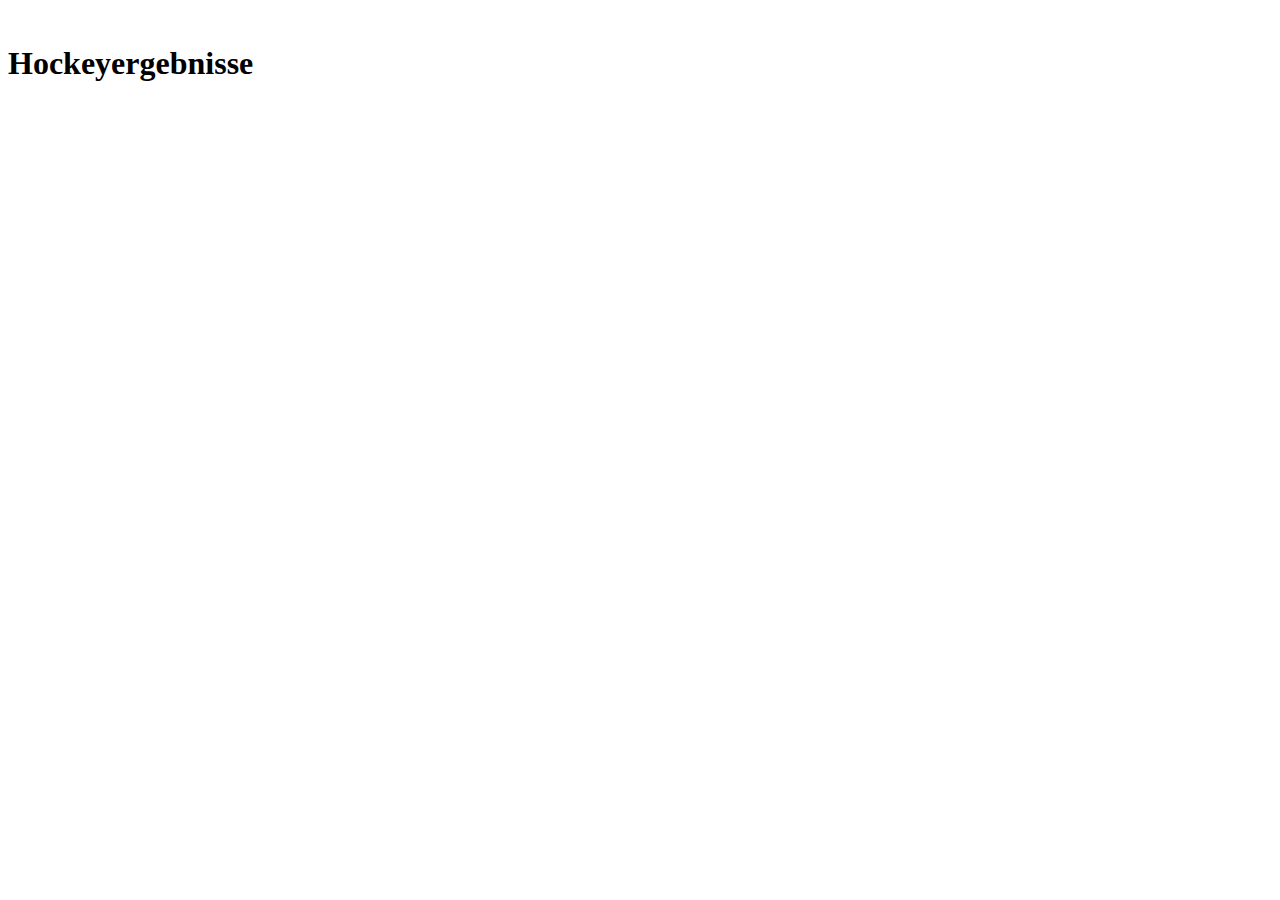
<file: index.html>
<!DOCTYPE html>
<html lang="de">
<head>
    <meta charset="UTF-8"> 
    <meta http-equiv="Content-Type" content="text/html;charset=UTF-8"> 
    <meta name="viewport" content="width=device-width,initial-scale=1">
    <title>Hockeyergebnisse</title>
    <link href="https://cdn.jsdelivr.net/npm/bootstrap@5.3.2/dist/css/bootstrap.min.css" rel="stylesheet" integrity="sha384-T3c6CoIi6uLrA9TneNEoa7RxnatzjcDSCmG1MXxSR1GAsXEV/Dwwykc2MPK8M2HN" crossorigin="anonymous">
    <link href="vviview.css" rel="stylesheet">
</head>
<body>
    
<div id="ligen" class="container">
    <h1>Hockeyergebnisse</h1>
    <h2 id="saison" class="lead"></h2>
    <div class="accordion" id="bereiche">
        <div class="accordion-item bereich blueprint">
            <h3 class="accordion-header">
                <button class="accordion-button collapsed" type="button" data-bs-toggle="collapse" data-bs-target="" aria-expanded="false" aria-controls="collapseOne">
                </button>
            </h3>
            <div id="" class="accordion-collapse collapse" data-bs-parent="#bereiche">
            <div class="accordion-body">
                <div class="list-group list-group-flush">
                    <a href="#" class="list-group-item list-group-item-action liga blueprint" aria-current="false"><span class="me-3 title"></span> <span class="lead d-block d-sm-inline saison"></span></a>
                </div>
            </div>
            </div>
        </div>
    </div>
</div>

<script src="https://cdn.jsdelivr.net/npm/bootstrap@5.3.2/dist/js/bootstrap.bundle.min.js" integrity="sha384-C6RzsynM9kWDrMNeT87bh95OGNyZPhcTNXj1NW7RuBCsyN/o0jlpcV8Qyq46cDfL" crossorigin="anonymous"></script>
<script src="vviview.js"></script>
<script type="module">
    loadIndex();
</script>
</body>
</html>
</file>
<file: vviview.css>
body {
    padding: 1em 0;
}

.blueprint {
    display: none;
}

.accordion-button:focus {
    box-shadow: none;
}

.accordion-body {
    border: 2px solid var(--bs-accordion-active-bg);
}

@media (min-width: 768px) { 
    .tabelle {
        width: auto;
        min-width: 600px;
    }
}

#liga #saison, .liga .saison {
    font-size: 0.8em;
}

.back {
    text-decoration: none;
}

.tabelle .platz {
    width: 4em;
}
.tabelle .spiele, .tabelle .tore, .tabelle .punkte {
    width: 5em;
}

.list-group.list-group-striped li:nth-of-type(odd){
    background-color: rgba(var(--bs-emphasis-color-rgb), 0.05);
}

.spiel.border-bottom:last-child {
    border-bottom-width: 0 !important;
}

.ergebnis {
    font-weight: bold;
}

@media (max-width: 575.98px) {
    body {
        font-size: 0.8em;
    }
}
</file>
